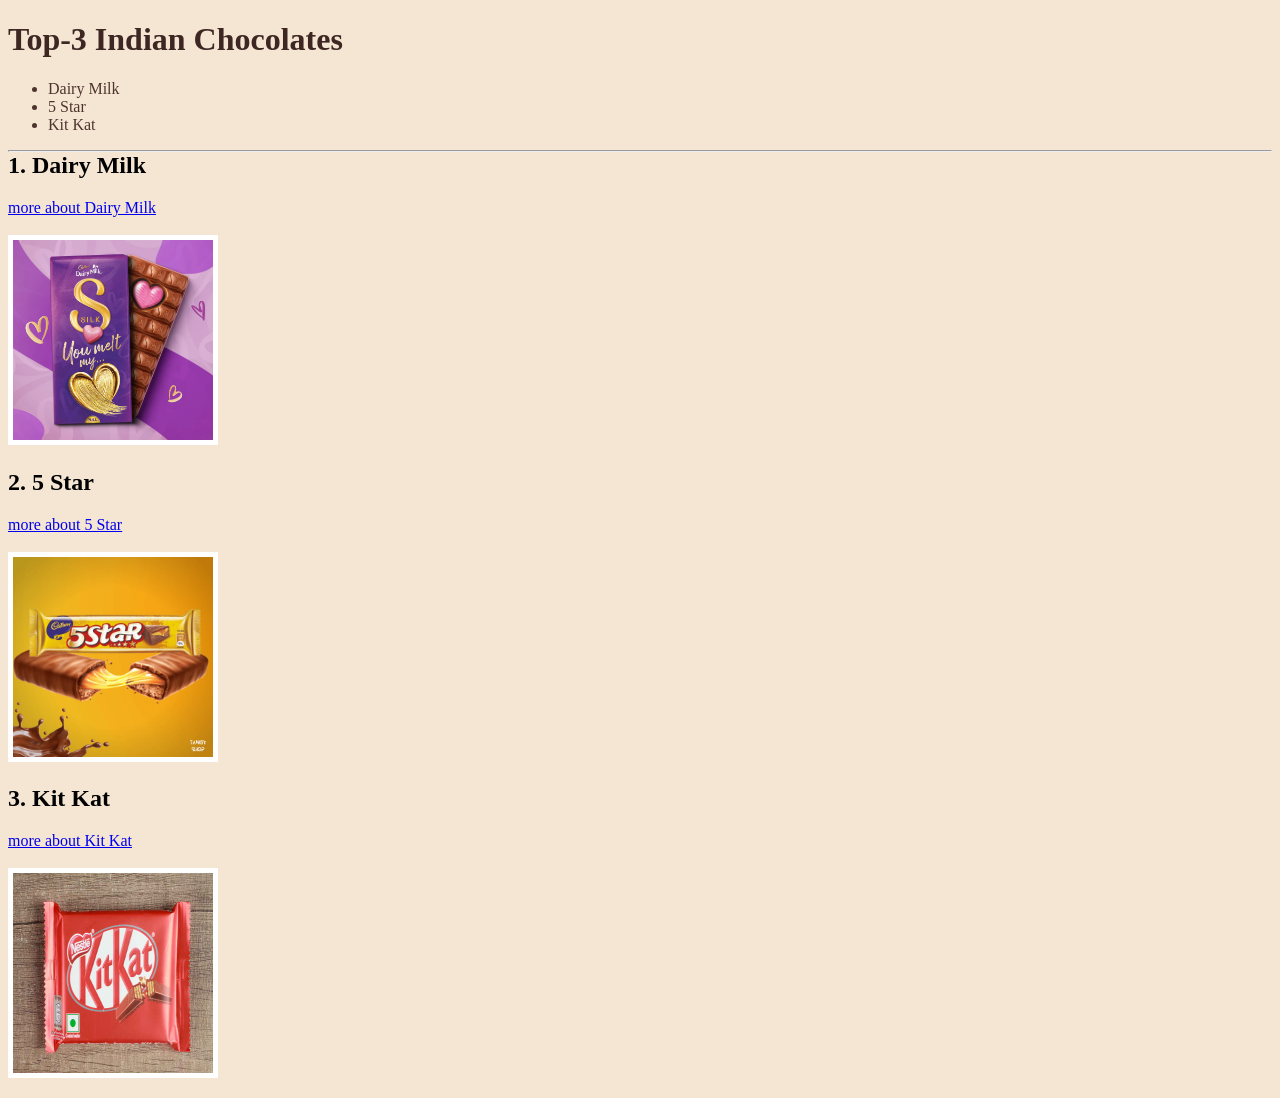
<file: index.html>
<!DOCTYPE html>
<html lang="en">
<head>
    <meta charset="UTF-8">
    <meta name="viewport" content="width=device-width, initial-scale=1.0">
    <title>Indian Chocolates</title>
    <link rel="stylesheet"
          href="./style.css"/>
</head>
<body>
    <h1 class="brown">Top-3 Indian Chocolates</h1>
    <ul >
        <li>Dairy Milk</li>
        <li>5 Star</li>
        <li>Kit Kat</li>
    </ul>
    <hr>
    <ol>
        <h2><li>Dairy Milk</li></h2>
        <a href="./dairy milk.html">more about Dairy Milk</a><br><br>
        <img src="./asset/image/dairymilk.webp" alt=dairy milk chocolates style="border: 5px solid white;"/>
        <h2><li>5 Star</li></h2>
        <a href="./5star.html">more about 5 Star</a><br><br>
        <img src="./asset/image/5star.png" style="border: 5px solid white;" alt="5 star chocolate"/>
        <h2><li>Kit Kat</li></h2>
        <a href="./kitkat.html">more about Kit Kat</a><br><br>
        <img src="./asset/image/kitkat.jpg "style="border: 5px solid white;" alt="kit kat chocolate"/>
    </ol>
</body>
</html>
</file>
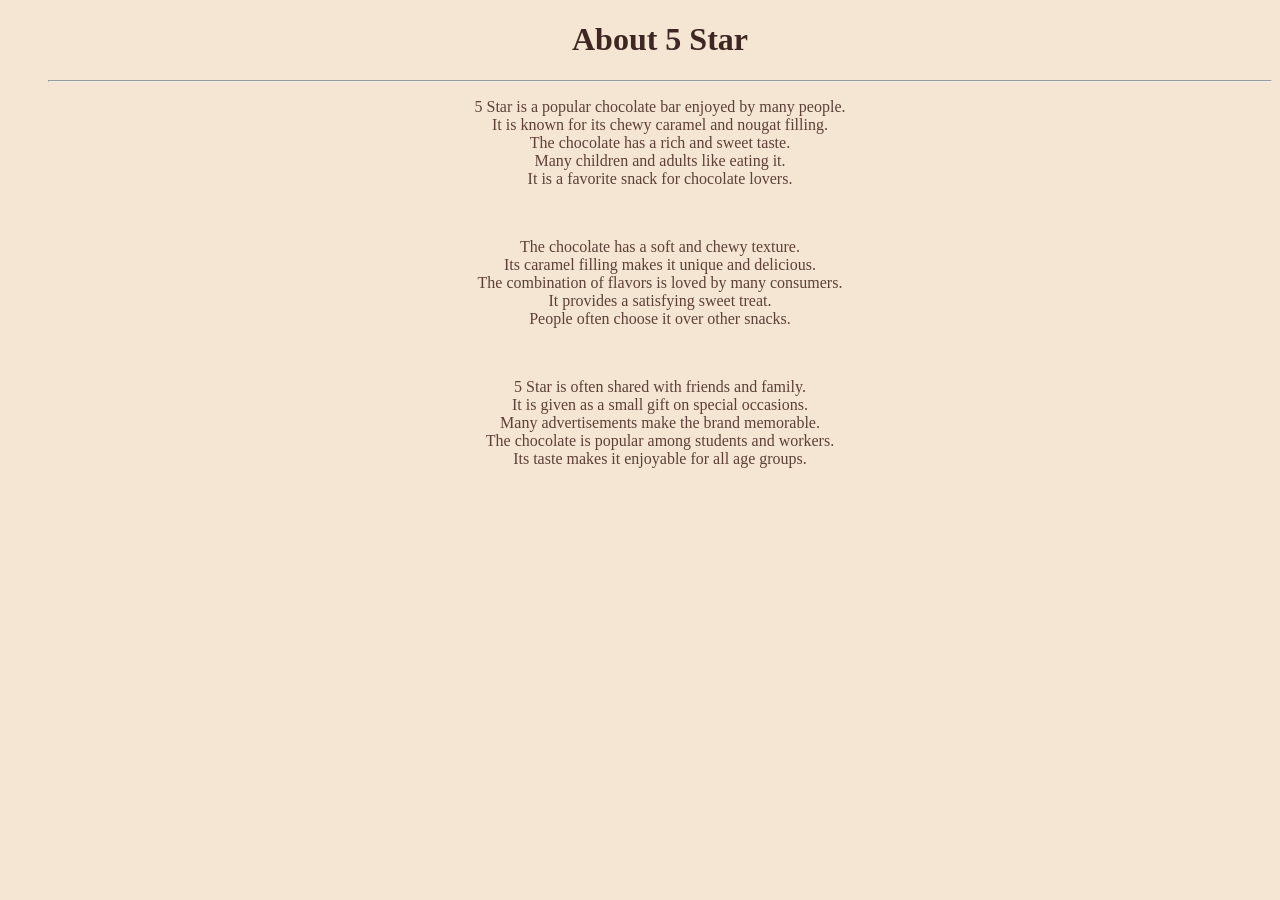
<file: 5star.html>
<!DOCTYPE html>
<html lang="en" class="note">
<head>
    <meta charset="UTF-8">
    <meta name="viewport" content="width=device-width, initial-scale=1.0">
    <title>About 5 Star</title>
        <link rel="stylesheet"
          href="./style.css"/>
</head>
<body>
    <ul>
    <h1 class="brown">About 5 Star</h1>
    <hr>
    <p>5 Star is a popular chocolate bar enjoyed by many people.<br>
       It is known for its chewy caramel and nougat filling.<br>
       The chocolate has a rich and sweet taste.<br>
       Many children and adults like eating it.<br>
       It is a favorite snack for chocolate lovers.</p><br>
       <p>The chocolate has a soft and chewy texture.<br>
Its caramel filling makes it unique and delicious.<br>
The combination of flavors is loved by many consumers.<br>
It provides a satisfying sweet treat.<br>
People often choose it over other snacks.</p><br>
<p>5 Star is often shared with friends and family.<br>
It is given as a small gift on special occasions.<br>
Many advertisements make the brand memorable.<br>
The chocolate is popular among students and workers.<br>
Its taste makes it enjoyable for all age groups.</p><br>
</body>
</html>
</file>
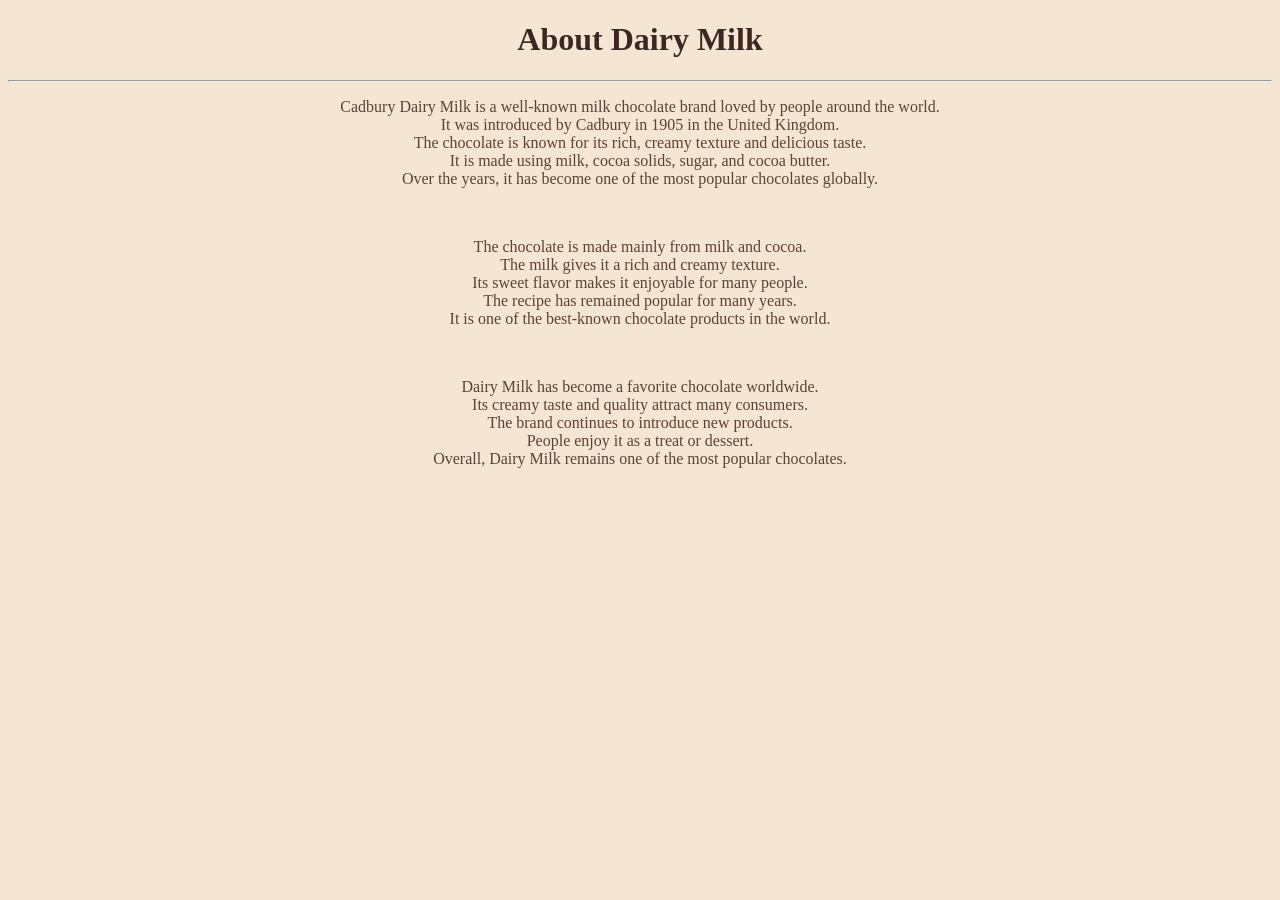
<file: dairy milk.html>
<!DOCTYPE html>
<html lang="en" class="note">
<head>
    <meta charset="UTF-8">
    <meta name="viewport" content="width=device-width, initial-scale=1.0">
    <title>About Dairy Milk</title>
        <link rel="stylesheet"
          href="./style.css"/>
</head>
<body>
    <h1 class="brown">About Dairy Milk</h1>
    <hr>
    <p>Cadbury Dairy Milk is a well-known milk chocolate brand loved by people around the world.<br>
It was introduced by Cadbury in 1905 in the United Kingdom.<br>
The chocolate is known for its rich, creamy texture and delicious taste.<br>
It is made using milk, cocoa solids, sugar, and cocoa butter.<br>
Over the years, it has become one of the most popular chocolates globally.</p><br>
<p>The chocolate is made mainly from milk and cocoa.<br>
The milk gives it a rich and creamy texture.<br>
Its sweet flavor makes it enjoyable for many people.<br>
The recipe has remained popular for many years.<br>
It is one of the best-known chocolate products in the world.</p><br>
<p>Dairy Milk has become a favorite chocolate worldwide.<br>
Its creamy taste and quality attract many consumers.<br>
The brand continues to introduce new products.<br>
People enjoy it as a treat or dessert.<br>
Overall, Dairy Milk remains one of the most popular chocolates.</p><br>
</body>
</html>
</file>
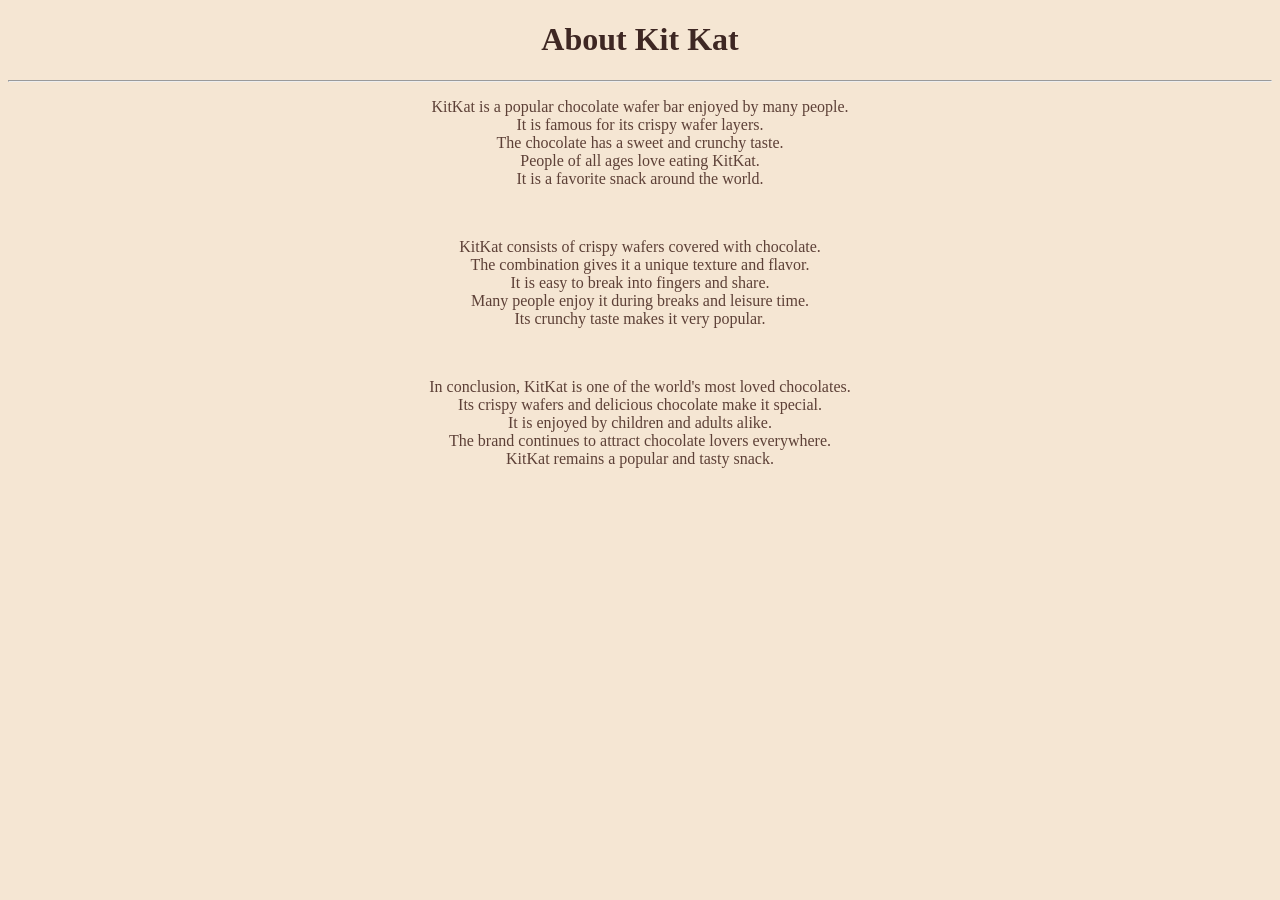
<file: kitkat.html>
<!DOCTYPE html>
<html lang="en" class="note">
<head>
    <meta charset="UTF-8">
    <meta name="viewport" content="width=device-width, initial-scale=1.0">
    <title>About Kit Kat</title>
        <link rel="stylesheet"
          href="./style.css"/>
</head>
<body>
    <h1 class="brown">About Kit Kat</h1>
    <hr>
    <p>KitKat is a popular chocolate wafer bar enjoyed by many people.<br>
It is famous for its crispy wafer layers.<br>
The chocolate has a sweet and crunchy taste.<br>
People of all ages love eating KitKat.<br>
It is a favorite snack around the world.</p><br>
    <p>KitKat consists of crispy wafers covered with chocolate.<br>
The combination gives it a unique texture and flavor.<br>
It is easy to break into fingers and share.<br>
Many people enjoy it during breaks and leisure time.<br>
Its crunchy taste makes it very popular.</p><br>
    <p>In conclusion, KitKat is one of the world's most loved chocolates.<br>
Its crispy wafers and delicious chocolate make it special.<br>
It is enjoyed by children and adults alike.<br>
The brand continues to attract chocolate lovers everywhere.<br>
KitKat remains a popular and tasty snack.</p><br>
</body>
</html>
</file>
<file: style.css>
ol {
  margin-left: -40px;
  margin-top: -20px;
  list-style-position: inside;
}
.brown{color:#3E2723;}
html{background-color: #F5E6D3;}
ul{color: #4E342E;}
p{color: #5D4037;}
img{height: 200px; width: 200px;}
.note{text-align: center;}
</file>
